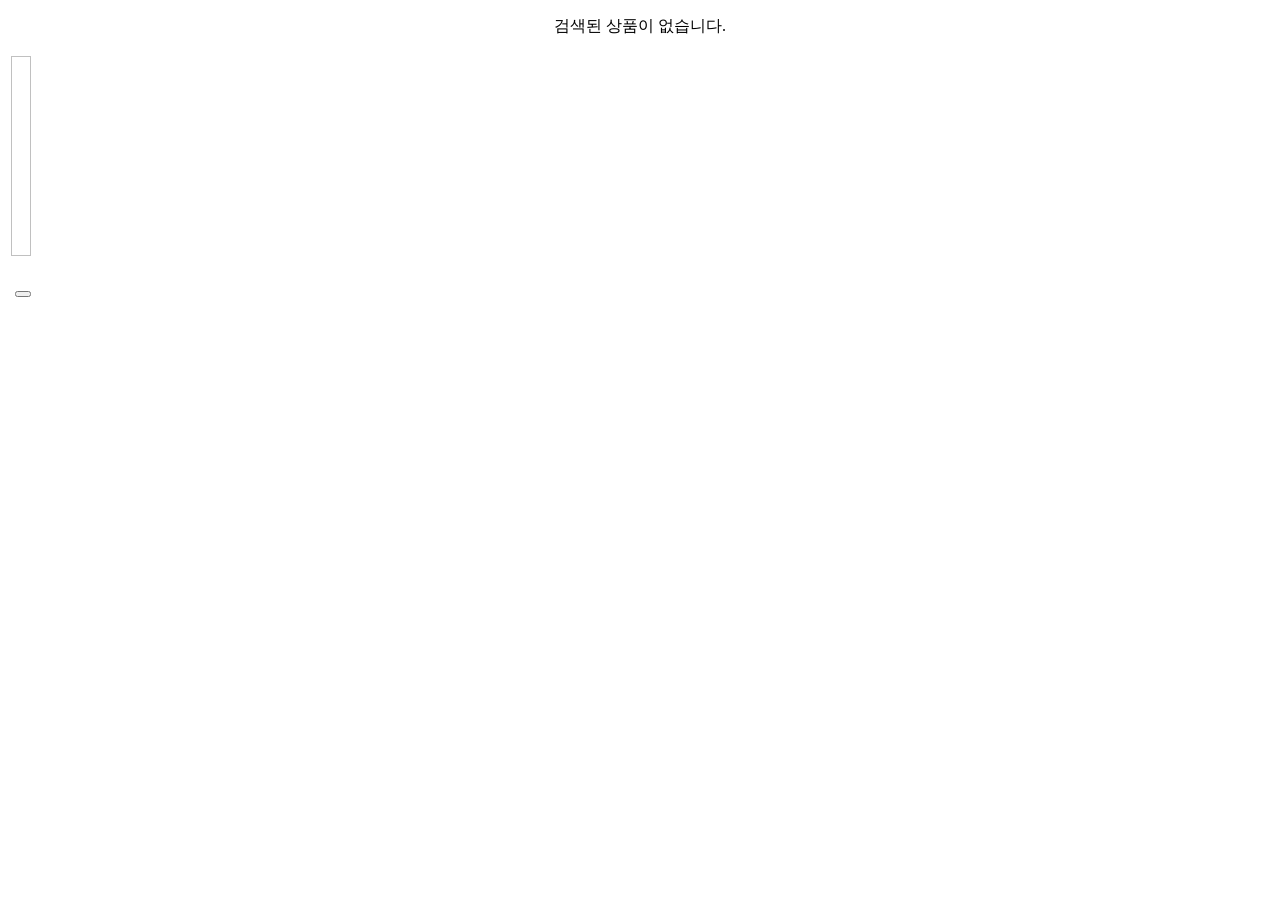
<file: src/main/resources/templates/allProducts.html>
<!DOCTYPE html>
<html xmlns:th="http://www.thymeleaf.org">
<head>
<meta charset="UTF-8">
<title>Insert title here</title>
<script>
function addWishlist(productIdd){
	location.href="/wishlist.add?productId="+productIdd;
}
function removeWishlist(productIdd){
	location.href="/wishlist.remove?productId="+productIdd;
}

function setupHeartToggle(heartButton,productId) {
	const heartIcon = heartButton.querySelector('.heart-icon');
	const isHeartActive = localStorage.getItem(`heart_${productId}`) === 'true';
	
	// 초기 상태 설정
    if (isHeartActive) {
        heartIcon.classList.add('active');
    } else {
        heartIcon.classList.remove('active');
    }
	
	heartButton.addEventListener('click', function() {
		event.stopPropagation();
		if (heartIcon.classList.contains('active')) {
			
			localStorage.setItem(`heart_${productId}`, 'false');
			heartIcon.classList.remove('active');
            removeWishlist(productId);
        } else {
        	localStorage.setItem(`heart_${productId}`, 'true');
        	heartIcon.classList.add('active');
            addWishlist(productId);
        }
	});
}

function goDetail(n, m){
	location.href="go.detail?id=" + n +"&category=" + m;
	
}



	
	
</script>

</head>
<body>
	<div th:if="${#lists.isEmpty(products)}" id="noProductDiv">
		<p align="center">검색된 상품이 없습니다.</p>
	</div>
	<div th:unless="${#lists.isEmpty(products)}" id="productDiv">
		<table id="productTbl" th:each="p:${products}"
		 th:onclick="goDetail([[${p.productId}]], '[[${p.category}]]');">
			<tr>
				<td colspan="2">
					<div>
						<!-- [[${p.photo}]] -->
						<img th:src="${'/photo/'+p.photo}" width="100%" height="200px">
					</div>
				</td>
			</tr>
			<tr>
				<td colspan="2">
					<!-- <div th:text="${p.id}"></div> -->

					<div th:text="${p.name}"></div>
				</td>
			<tr>
				<td style="font-weight: bold;" colspan="2">
					<div th:text="${p.price}+'원'"></div>
				</td>
			</tr>
			<tr>
				<td style="font-weight: bold;" colspan="2">
					<div th:text="${p.state}"></div>
				</td>
				
			</tr>
			<tr>
				<td style="font-size: 7px">
					<div th:text="${p.loc}"></div>
				</td>
				<td style="font-size: 5px" align="right">
					<div th:text="${p.daysAgo}"></div>
				</td>
			</tr>
			<tr>
				<td style="font-size: 5px">
					<div th:text="'조회 '+${p.view}"></div>
				</td>
				<td align="right">
					<button th:if="${session.loginMember!=null}" 
					id="heartButton" class="heart-button" 
					th:data-product-id="${p.productId}">
						<span id="heartIcon" class="heart-icon"></span>
					</button>
				</td>
			</tr>
		</table>
	</div>
	<script>
	const heartButtons = document.querySelectorAll('.heart-button');
	heartButtons.forEach(function(heartButton) {
	    const productId = heartButton.getAttribute('data-product-id');
	    setupHeartToggle(heartButton, productId);
	});
	
	function getRelativeTime(serverDate) {
	    // 서버에서 전달한 날짜를 JavaScript Date 객체로 변환
	    const serverDateTime = new Date(serverDate);
	    alert(serverDateTime);
	    // 현재 시간을 가져옵니다.
	    const currentDate = new Date();
		alert(currentDate);

	    // 시간 차이를 계산합니다.
	    const timeDifferenceMillis = currentDate - serverDateTime;

	    // 밀리초를 시간으로 변환합니다.
	    const timeDifferenceHours = Math.floor(timeDifferenceMillis / (1000 * 60 * 60));
	    const timeDifferenceDays = Math.floor(timeDifferenceHours / 24);

	    // 결과를 반환합니다.
	    if (timeDifferenceDays === 0) {
	        if (timeDifferenceHours === 0) {
	            return "방금 전";
	        } else {
	            return timeDifferenceHours + "시간 전";
	        }
	    } else {
	        return timeDifferenceDays + "일 전";
	    }
	}

	</script>
</body>
</html>
</file>
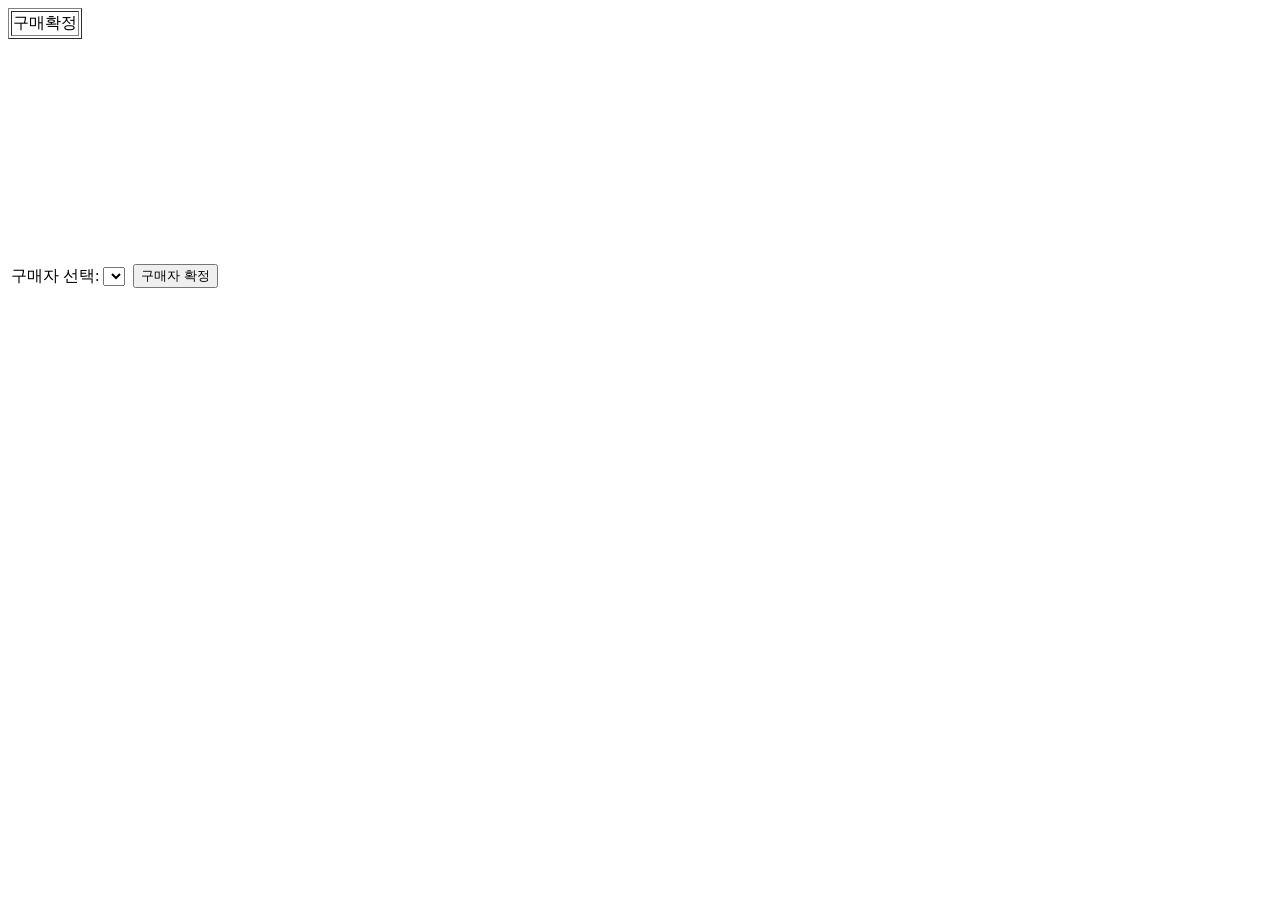
<file: src/main/resources/templates/confirm.html>
<!DOCTYPE html>
<html xmlns:th="http://www.thymeleaf.org">
<head>
<meta charset="UTF-8">
<title>구매확정페이지(미완성)</title>
<script type="text/javascript">
	/* function updateProduct(m,p){
	 location.href="/mystore.update.complete?id=" + m + "&productId=" + p;
	 }
	 */
	$(function() {
		$("button").click(function() {
			// 선택된 구매자 select 요소 가져오기
			var buyerSelect = $("select[name='buyer']");

			// 선택된 구매자의 값(value) 가져오기
			var buyerValue = buyerSelect.val();

			// 선택된 구매자의 텍스트(text) 가져오기
			var buyerText = buyerSelect.find("option:selected").text();

			// 값과 텍스트를 출력하여 확인 (콘솔에 출력)

			console.log("선택된 구매자 값: " + buyerValue);
			console.log("선택된 구매자 텍스트: " + buyerText);

			// 이제 이 값을 사용하여 필요한 작업을 수행할 수 있습니다.
		});
	});
</script>

</head>
<body>
	<table id="saleStateArea" border="1">
		<tr>
			<td>구매확정</td>
			</tr>
	</table>
	<div id="productDivCen">
		<table id="productTbl" th:each="p : ${ppproduct}">
			<tr>
				<td colspan="2">
					<div>
						<img th:src="${'/photoyun/'+p.photo}" width="100%" height="200px">
					</div>
				</td>
			</tr>
			<tr>
				<td colspan="2">
					<div th:text="${p.name}"></div>
				</td>
			<tr>
				<td style="font-weight: bold;" colspan="2">
					<div th:text="${p.price}+'원'"></div>
				</td>
			</tr>
			<tr>
				<td style="font-weight: bold;" colspan="2">
					<div th:text="${p.description}"></div>
				</td>
			</tr>
		</table>
	</div>
	<div id="productDivBottom">
	<form action="mystore.update.complete" method="post">
		<table>
			<tr>
				<td align="right">구매자 선택: 
					<select name="buyer">
						<option th:each="members : ${members}" th:value="${members.id}"
							th:text="${members.id}"></option>
					</select>
				</td>
				<td><input name="productId" th:value="${ppproduct.id}"
					type="hidden"></td>
				<td>
					<div class="product-action">
						<button type="submit" id="confirmBtn">구매자 확정</button>
					</div>
				</td>
			</tr>
		</table>
	</form>
	</div>
</body>
</html>
</file>
